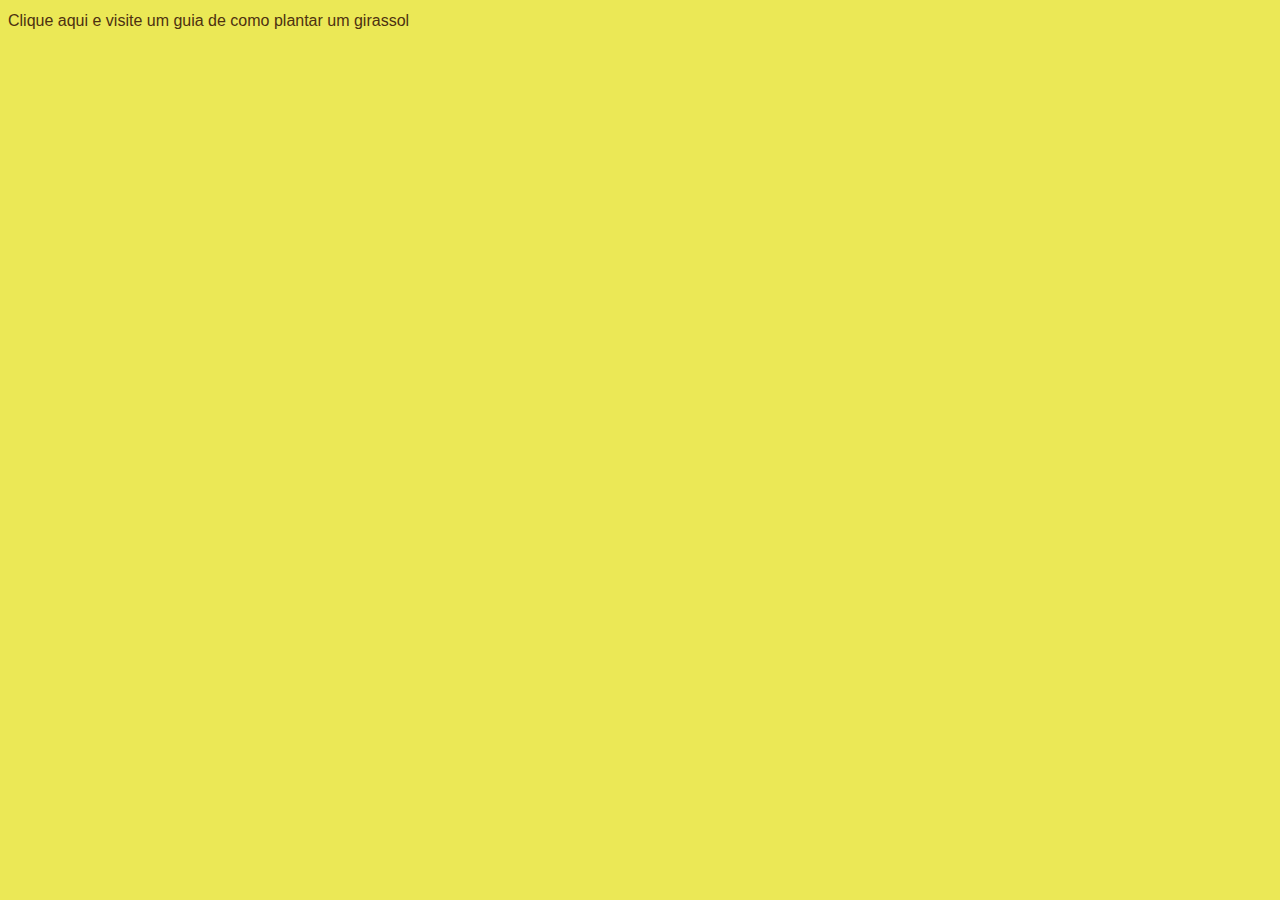
<file: Comocultivar.html>
<!DOCTYPE html>
 <html lang="en">
 <head>
    <meta charset="UTF-8">
    <meta name="viewport" content="width=device-width, initial-scale=1.0">
    <title>Como cultivar</title>
    <link rel="stylesheet" href="Comocultivar.css">
 </head>
 <body>
    <a href="https://guiadojardim.com/como-plantar-girassol/" target="_blank">Clique aqui e visite um guia de como plantar um girassol</a>
 </body>
 </html>
</file>
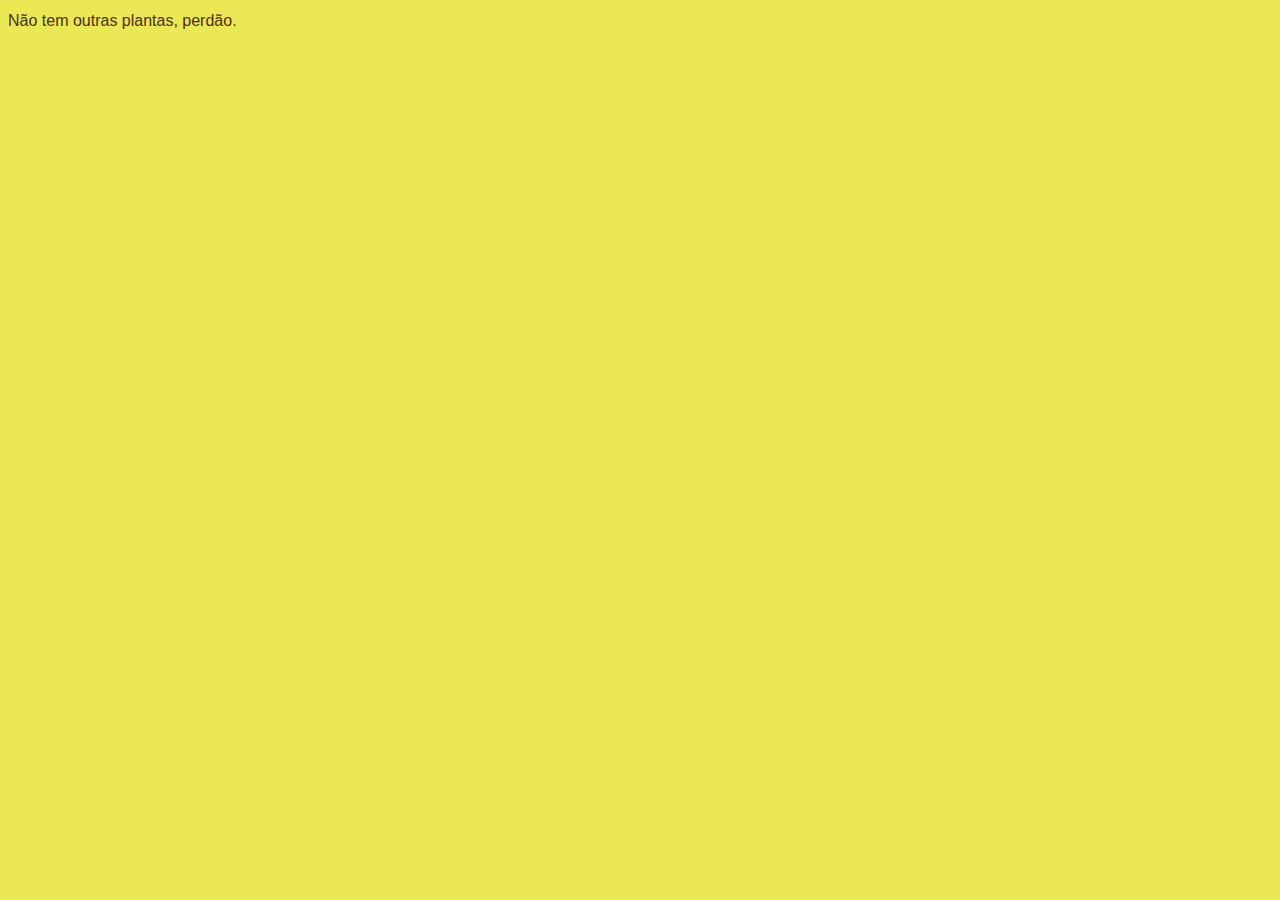
<file: Outrasplantas.html>
<!DOCTYPE html>
<html lang="en">
<head>
    <meta charset="UTF-8">
    <meta name="viewport" content="width=device-width, initial-scale=1.0">
    <title>Outras plantas</title>
    <link rel="stylesheet" href="Outrasplantas.css">
</head>
<body>
    Não tem outras plantas, perdão.
</body>
</html>
</file>
<file: Comocultivar.css>
body {
  font-family: 'Segoe UI', Tahoma, Geneva, Verdana, sans-serif;
  line-height: 1.6;
  background-color: #ebe856;
  color: #4d3111;
}
a {
    color: #4d3111;
    text-decoration: none;
}
</file>
<file: Outrasplantas.css>
body {
  font-family: 'Segoe UI', Tahoma, Geneva, Verdana, sans-serif;
  line-height: 1.6;
  background-color: #ebe856;
  color: #4d3111;
}
</file>
